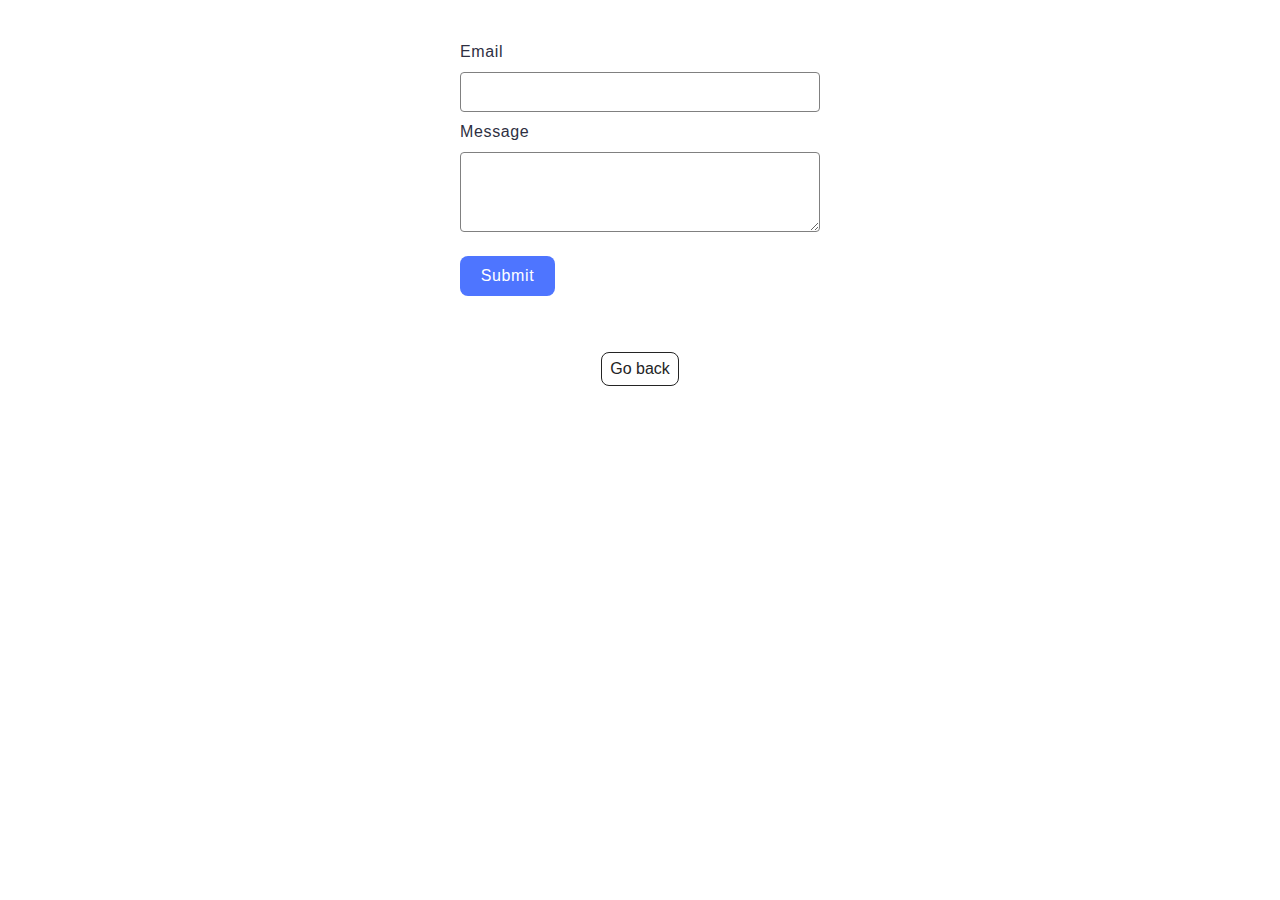
<file: src/2-form.html>
<!DOCTYPE html>
<html lang="en">
  <head>
    <meta charset="UTF-8" />
    <meta http-equiv="X-UA-Compatible" content="IE=edge" />
    <meta name="viewport" content="width=device-width, initial-scale=1.0" />
    <title>Form</title>
    <link rel="stylesheet" href="./css/styles.css" />
    <link rel="stylesheet" href="./css/2-form.css" />
  </head>
  <body>
    <main>
      <div class="container">
        <form class="feedback-form" autocomplete="off">
          <label class="form-label">
            Email
            <input
              type="email"
              name="email"
              autofocus
              class="form-txt form-txt-input"
            />
          </label>
          <label class="form-label">
            Message
            <textarea
              name="message"
              rows="8"
              class="form-txt-area form-txt"
            ></textarea>
          </label>
          <button type="submit" class="form-btn">Submit</button>
        </form>
        <a class="back-link" href="./index.html">Go back</a>
      </div>
    </main>
    <script type="module" src="./js/2-form.js"></script>
  </body>
</html>
</file>
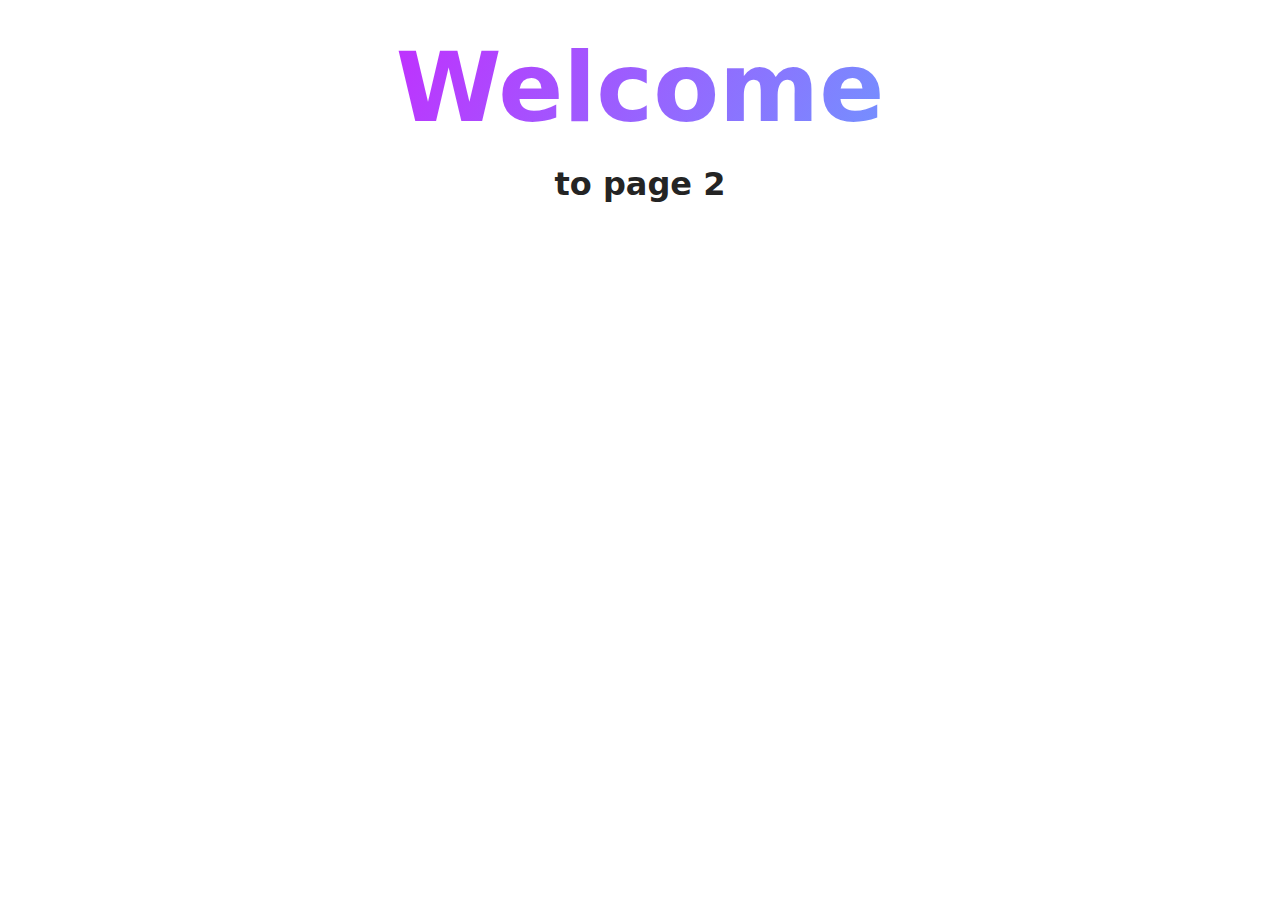
<file: src/page-2.html>
<!DOCTYPE html>
<html lang="en">
  <head>
    <meta charset="UTF-8" />
    <meta http-equiv="X-UA-Compatible" content="IE=edge" />
    <meta name="viewport" content="width=device-width, initial-scale=1.0" />
    <title>Page 2</title>
    <link rel="stylesheet" href="./css/styles.css" />
  </head>
  <body>
    <load
      src="./partials/header.html"
      icon-path="./img/sprite.svg#logo"
      highlight-act="active"
    />

    <main>
      <div class="container">
        <h1 class="main-title">
          <span class="main-title-gradient">Welcome</span> to page 2
        </h1>
        <load src="./partials/back-link.html" />
      </div>
    </main>

    <load src="./partials/footer.html" />
  </body>
</html>
</file>
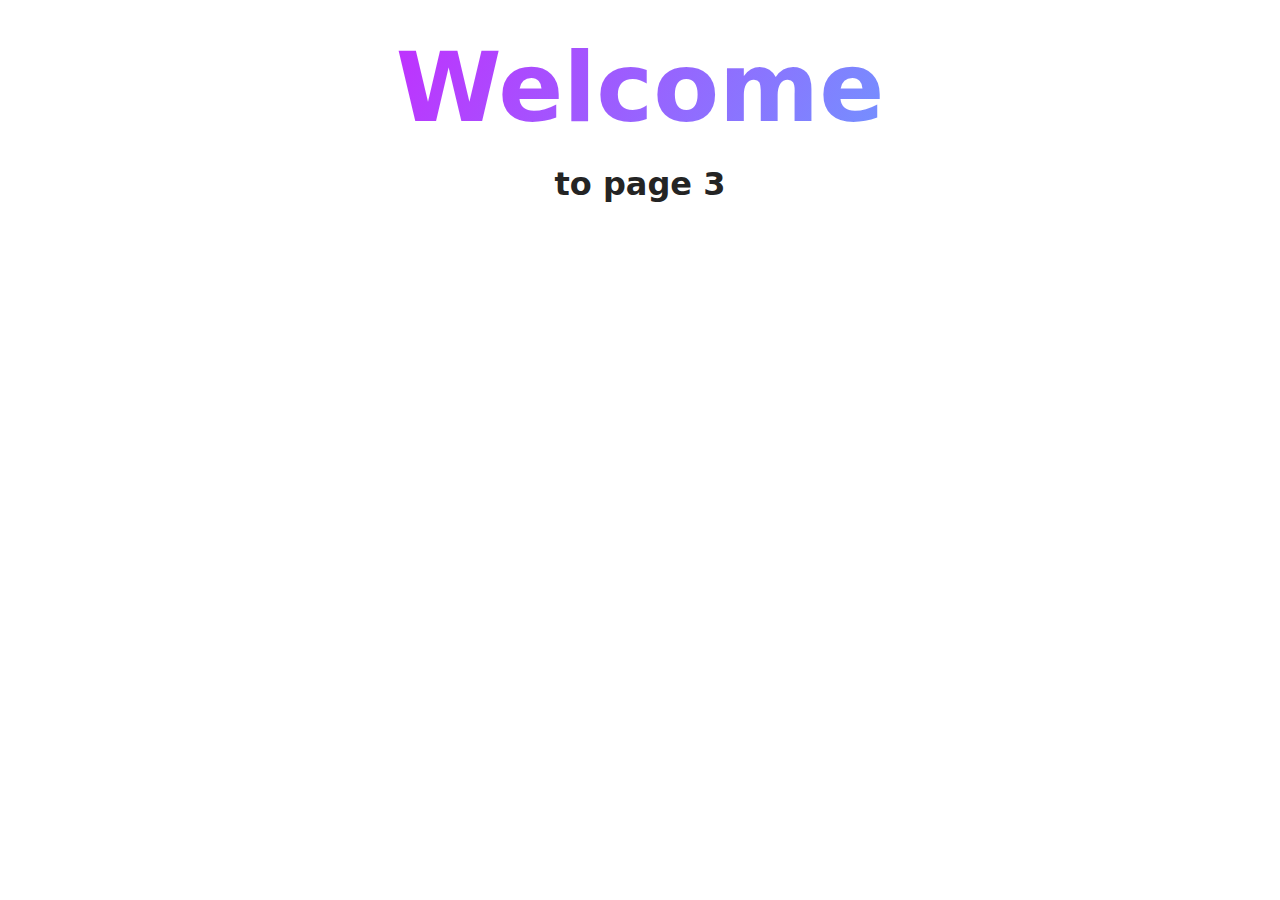
<file: src/page-3.html>
<!DOCTYPE html>
<html lang="en">
  <head>
    <meta charset="UTF-8" />
    <meta http-equiv="X-UA-Compatible" content="IE=edge" />
    <meta name="viewport" content="width=device-width, initial-scale=1.0" />
    <title>Page 3</title>
    <link rel="stylesheet" href="./css/styles.css" />
  </head>
  <body>
    <load
      src="./partials/header.html"
      icon-path="./img/sprite.svg#logo"
      highlight-curr="active"
    />

    <main>
      <div class="container">
        <h1 class="main-title">
          <span class="main-title-gradient">Welcome</span> to page 3
        </h1>
        <load src="./partials/back-link.html" />
      </div>
    </main>

    <load src="./partials/footer.html" />
  </body>
</html>
</file>
<file: src/css/2-form.css>
* {
    font-family:"Montserrat", sans-serif;
    box-sizing: border-box;
}

.feedback-form{
    display: flex;
    flex-direction: column;
    gap: 8px;
    margin: 0 auto;
    
    border-radius: 8px;
    padding: 24px;
    width: 408px;
    /* background: #fbfbfb; */
}

.form-label{
    display: flex;
    flex-direction: column;
    align-items: flex-start;
    gap: 8px;

    line-height: 150%;
    letter-spacing: 0.04em;
    color: #2e2f42;
}

.form-txt {
    border: 1px solid #808080;
    border-radius: 4px;
    width: 100%;

    padding: 8px 16px;
    outline: none;
}

.form-txt-input {
    height: 40px;
}

.form-txt-area{
    height: 80px;
}

.form-btn{
    border: none;
    border-radius: 8px;
    padding: 8px 16px;
    width: 95px;
    height: 40px;
    background: #4e75ff;

    font-weight: 500;
    font-size: 16px;
    line-height: 150%;
    letter-spacing: 0.04em;
    color: #fff;
    margin-top: 16px;
}

.form-btn:hover,
.form-btn:focus{
    background: #6c8cff;
}

.form-txt,
.form-txt::placeholder {
    font-family: "Montserrat", -apple-system, BlinkMacSystemFont, 'Segoe UI', Roboto, Oxygen, Ubuntu, Cantarell, 'Open Sans', 'Helvetica Neue', sans-serif;
    font-weight: 400;
    font-size: 16px;
}
</file>
<file: src/css/styles.css>
/**
  |============================
  | include css partials with
  | default @import url()
  |============================
*/
/* Common styles */
@import url('./reset.css');
@import url('./base.css');
@import url('./container.css');
@import url('./animations.css');

/* Sections style */
@import url('./header.css');
@import url('./vite-promo.css');
@import url('./badges.css');
@import url('./back-link.css');
@import url('./footer.css');
</file>
